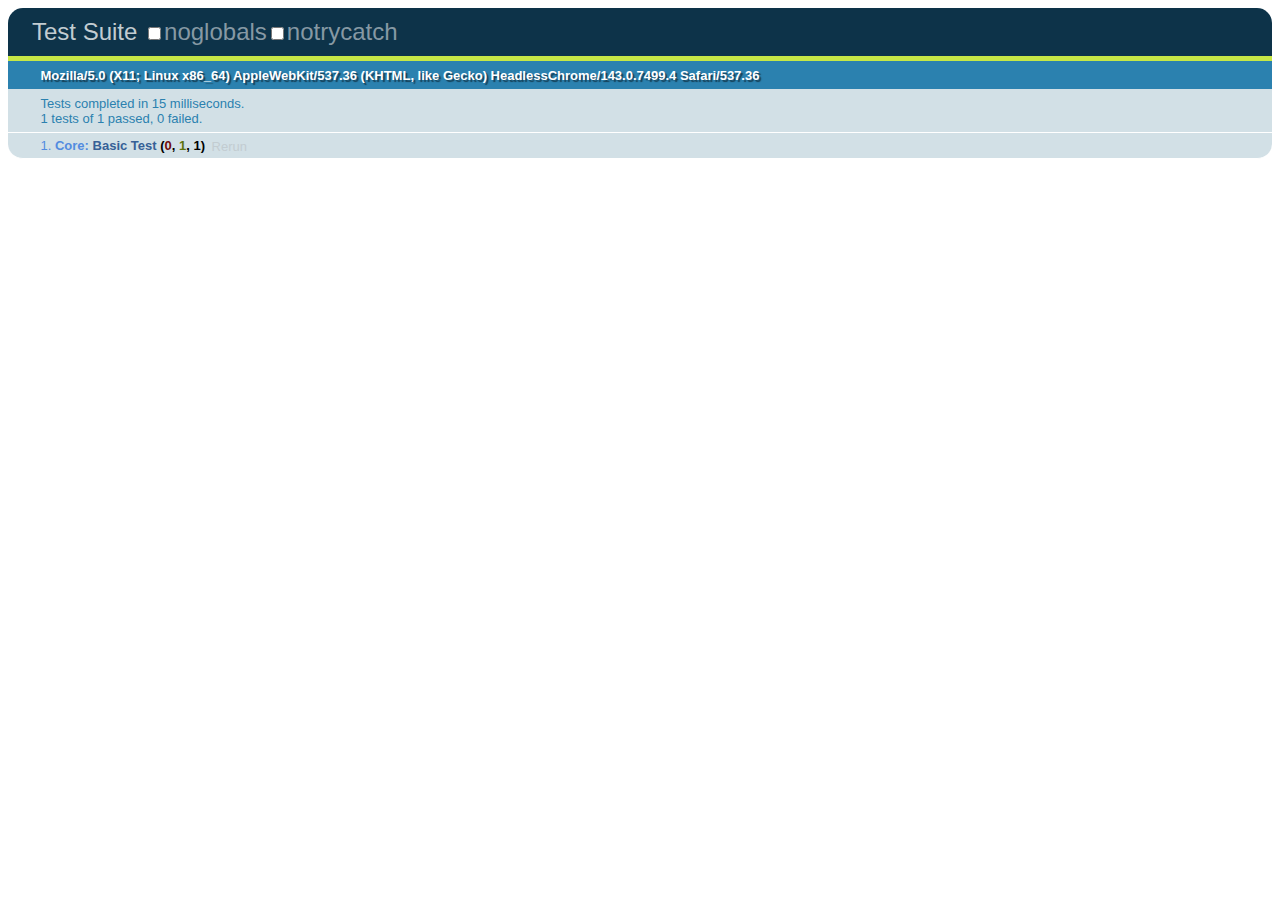
<file: test/client/index.html>
<!DOCTYPE HTML>
<html>
<head>
  <title>Test Suite</title>
  <link rel="stylesheet" href="qunit.css" type="text/css" media="screen" />

  <!-- Libs -->
  <script src="../../static/js/libs/jquery.js"></script>
  <script src="qunit.js"></script>
  <script src="../../static/js/libs/underscore.js"></script>
  <script src="../../static/js/libs/backbone.js"></script>

  <!-- Load application -->
  <script src="../../client/namespace.js"></script>
  <script src="../../client/index.js"></script>

  <!-- Load test modules -->
  <script src="unit/core.js"></script>
</head>
<body>
  <div class="dataset-test">
    <h1 id="qunit-header">Test Suite</h1>
    <h2 id="qunit-banner"></h2>
    <h2 id="qunit-userAgent"></h2>
    <ol id="qunit-tests"></ol>
  </div>
</body>
</html>
</file>
<file: test/client/qunit.css>
/**
 * QUnit 1.2.0pre - A JavaScript Unit Testing Framework
 *
 * http://docs.jquery.com/QUnit
 *
 * Copyright (c) 2011 John Resig, JÃ¶rn Zaefferer
 * Dual licensed under the MIT (MIT-LICENSE.txt)
 * or GPL (GPL-LICENSE.txt) licenses.
 * Pulled Live from Git Mon Oct 31 14:00:02 UTC 2011
 * Last Commit: ee156923cdb01820e35e6bb579d5cf6bf55736d4
 */

/** Font Family and Sizes */

#qunit-tests, #qunit-header, #qunit-banner, #qunit-testrunner-toolbar, #qunit-userAgent, #qunit-testresult {
	font-family: "Helvetica Neue Light", "HelveticaNeue-Light", "Helvetica Neue", Calibri, Helvetica, Arial, sans-serif;
}

#qunit-testrunner-toolbar, #qunit-userAgent, #qunit-testresult, #qunit-tests li { font-size: small; }
#qunit-tests { font-size: smaller; }


/** Resets */

#qunit-tests, #qunit-tests ol, #qunit-header, #qunit-banner, #qunit-userAgent, #qunit-testresult {
	margin: 0;
	padding: 0;
}


/** Header */

#qunit-header {
	padding: 0.5em 0 0.5em 1em;

	color: #8699a4;
	background-color: #0d3349;

	font-size: 1.5em;
	line-height: 1em;
	font-weight: normal;

	border-radius: 15px 15px 0 0;
	-moz-border-radius: 15px 15px 0 0;
	-webkit-border-top-right-radius: 15px;
	-webkit-border-top-left-radius: 15px;
}

#qunit-header a {
	text-decoration: none;
	color: #c2ccd1;
}

#qunit-header a:hover,
#qunit-header a:focus {
	color: #fff;
}

#qunit-banner {
	height: 5px;
}

#qunit-testrunner-toolbar {
	padding: 0.5em 0 0.5em 2em;
	color: #5E740B;
	background-color: #eee;
}

#qunit-userAgent {
	padding: 0.5em 0 0.5em 2.5em;
	background-color: #2b81af;
	color: #fff;
	text-shadow: rgba(0, 0, 0, 0.5) 2px 2px 1px;
}


/** Tests: Pass/Fail */

#qunit-tests {
	list-style-position: inside;
}

#qunit-tests li {
	padding: 0.4em 0.5em 0.4em 2.5em;
	border-bottom: 1px solid #fff;
	list-style-position: inside;
}

#qunit-tests.hidepass li.pass, #qunit-tests.hidepass li.running  {
	display: none;
}

#qunit-tests li strong {
	cursor: pointer;
}

#qunit-tests li a {
	padding: 0.5em;
	color: #c2ccd1;
	text-decoration: none;
}
#qunit-tests li a:hover,
#qunit-tests li a:focus {
	color: #000;
}

#qunit-tests ol {
	margin-top: 0.5em;
	padding: 0.5em;

	background-color: #fff;

	border-radius: 15px;
	-moz-border-radius: 15px;
	-webkit-border-radius: 15px;

	box-shadow: inset 0px 2px 13px #999;
	-moz-box-shadow: inset 0px 2px 13px #999;
	-webkit-box-shadow: inset 0px 2px 13px #999;
}

#qunit-tests table {
	border-collapse: collapse;
	margin-top: .2em;
}

#qunit-tests th {
	text-align: right;
	vertical-align: top;
	padding: 0 .5em 0 0;
}

#qunit-tests td {
	vertical-align: top;
}

#qunit-tests pre {
	margin: 0;
	white-space: pre-wrap;
	word-wrap: break-word;
}

#qunit-tests del {
	background-color: #e0f2be;
	color: #374e0c;
	text-decoration: none;
}

#qunit-tests ins {
	background-color: #ffcaca;
	color: #500;
	text-decoration: none;
}

/*** Test Counts */

#qunit-tests b.counts                       { color: black; }
#qunit-tests b.passed                       { color: #5E740B; }
#qunit-tests b.failed                       { color: #710909; }

#qunit-tests li li {
	margin: 0.5em;
	padding: 0.4em 0.5em 0.4em 0.5em;
	background-color: #fff;
	border-bottom: none;
	list-style-position: inside;
}

/*** Passing Styles */

#qunit-tests li li.pass {
	color: #5E740B;
	background-color: #fff;
	border-left: 26px solid #C6E746;
}

#qunit-tests .pass                          { color: #528CE0; background-color: #D2E0E6; }
#qunit-tests .pass .test-name               { color: #366097; }

#qunit-tests .pass .test-actual,
#qunit-tests .pass .test-expected           { color: #999999; }

#qunit-banner.qunit-pass                    { background-color: #C6E746; }

/*** Failing Styles */

#qunit-tests li li.fail {
	color: #710909;
	background-color: #fff;
	border-left: 26px solid #EE5757;
	white-space: pre;
}

#qunit-tests > li:last-child {
	border-radius: 0 0 15px 15px;
	-moz-border-radius: 0 0 15px 15px;
	-webkit-border-bottom-right-radius: 15px;
	-webkit-border-bottom-left-radius: 15px;
}

#qunit-tests .fail                          { color: #000000; background-color: #EE5757; }
#qunit-tests .fail .test-name,
#qunit-tests .fail .module-name             { color: #000000; }

#qunit-tests .fail .test-actual             { color: #EE5757; }
#qunit-tests .fail .test-expected           { color: green;   }

#qunit-banner.qunit-fail                    { background-color: #EE5757; }


/** Result */

#qunit-testresult {
	padding: 0.5em 0.5em 0.5em 2.5em;

	color: #2b81af;
	background-color: #D2E0E6;

	border-bottom: 1px solid white;
}

/** Fixture */

#qunit-fixture {
	position: absolute;
	top: -10000px;
	left: -10000px;
}
</file>
